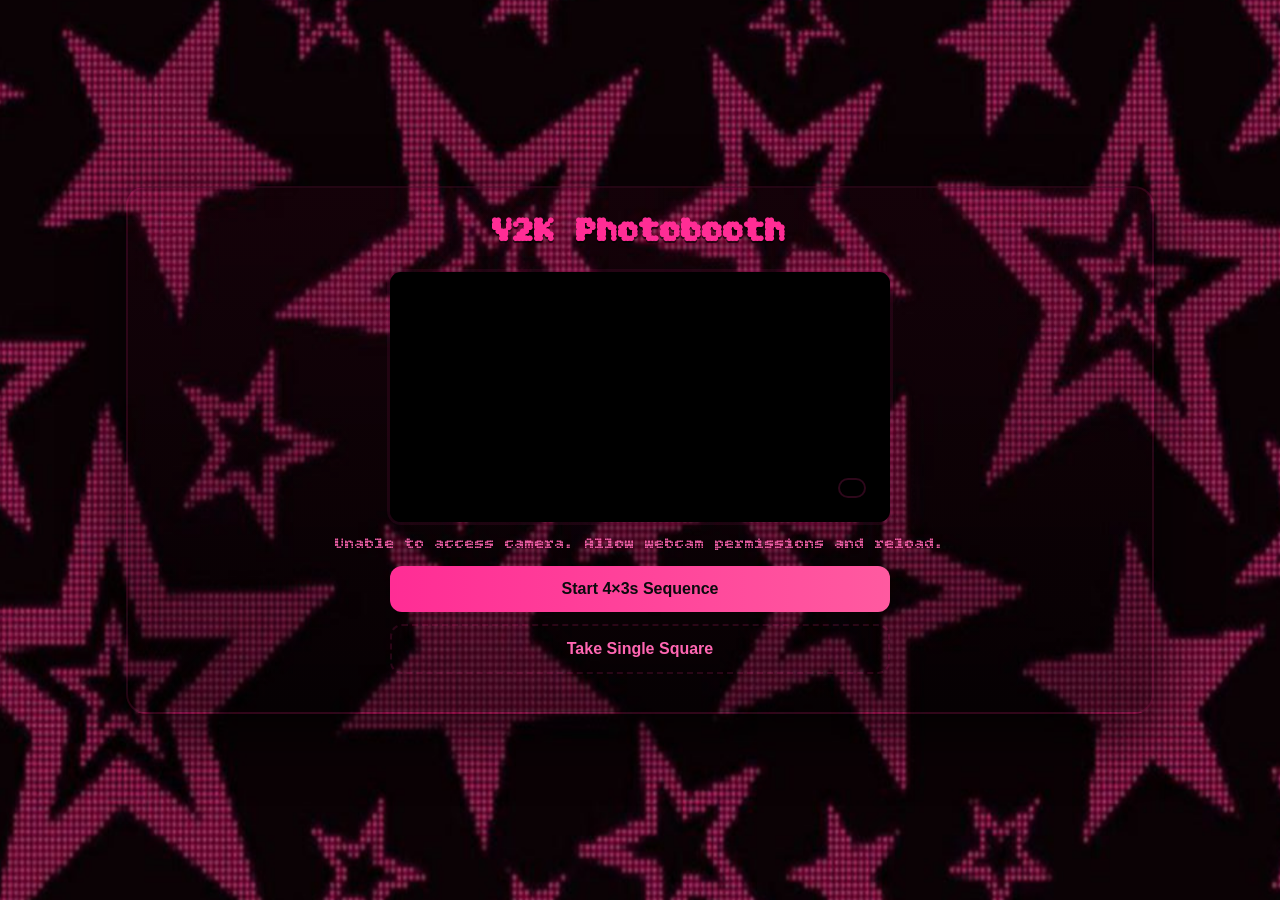
<file: photobooth.html>
<!DOCTYPE html>
<html lang="en">
<head>
    <meta charset="UTF-8">
    <meta name="viewport" content="width=device-width, initial-scale=1.0">
    <title>Photobooth</title>
    <link rel="stylesheet" href="style.css">
    <link rel="stylesheet" href="style2.css">
    <link rel="preconnect" href="https://fonts.googleapis.com">
    <link rel="preconnect" href="https://fonts.gstatic.com" crossorigin>
    <link href="https://fonts.googleapis.com/css2?family=Bitcount+Grid+Double:wght@100..900&display=swap" rel="stylesheet">
</head>
<body>
    <div image="background">
       <image src="bg.png" style="width:100%;height:100%;position:fixed;top:0;left:0;z-index:-1;">
    </div>
    <noscript>
        <div style="padding:24px;text-align:center;color:#ff66cc;background:#110012;">
            JavaScript is required to use the photobooth. Please enable it and reload the page.
        </div>
    </noscript>
    <script src="app.js"></script>
</body>
</html>
</file>
<file: style.css>
.bitcount-grid-double-uniquifier {
  font-family: "Bitcount Grid Double", system-ui;
  font-optical-sizing: auto;
  font-weight: 400;
  font-style: normal;
  font-variation-settings:
    "slnt" 0,
    "CRSV" 0.5,
    "ELSH" 0,
    "ELXP" 0;
}


#root{--pink:#ff2d95;--hotpink:#ff66b2;--black:#050406}
body {
    background-size: cover;
    align-items: center;
    text-align: center;
    color: var(--hotpink);
    cursor: url('cursor.png'), auto;
}
.content  {
    color: var(--pink);
    font-size: 36px;
    margin-top: 50px;
    font-family: 'Bitcount Grid Double', system-ui;
    text-shadow: 4px 4px 4px #FF66CC;
}
#bg-video {
    position: fixed;
    right: 0;
    bottom: 0;
    min-width: 100%;
    min-height: 100%;
    z-index: -1;  
}
.photobooth-button{
    border: 2px solid #FF66CC;
    padding: 10px 20px;
    font-size: 16px;
    margin-right: 10px;    
    border-radius: 8px;
    font-family: 'Bitcount Grid Double', system-ui;
    align-items: center;
    text-align: center;
    -webkit-background-clip: text;
    filter: drop-shadow(2px 2px 0px #000);
    cursor: url('cursor.png'), auto;
}
.gradient-photobooth-button {
  background: linear-gradient(45deg, #000000, #ff69b4); /* Transitions from red to blue */
  color: white;
}
.photobooth-button:hover {
  transform: translate(-2px, -2px);
  box-shadow: 6px 6px 0px #000;
}

.photobooth-button:active {
  transform: translate(4px, 4px);
  box-shadow: 0px 0px 0px #000; /* Flattens down when clicked */
}
.content h1{
    color: #FF66CC;
    font-size: 80px;
    font-family: 'Bitcount Grid Double', system-ui;
    align-items: center;
    text-align: center;
    top: 50%;
    text-shadow: 3px 3px 0px #bc1283;
    background: linear-gradient(to bottom, #fff 0%, #ff69b4 100%);
   -webkit-background-clip: text;
   -webkit-text-fill-color: transparent;
   filter: drop-shadow(2px 2px 0px #FF66CC);
}
.content h3{
    font-size: 24px;
    margin-top: 20px;
    font-family: 'Bitcount Grid Double', system-ui;
    align-items: center;
    color: #FF66CC;
    text-align: center;
    text-shadow: 3px 3px 0px #bc1283;
    background: linear-gradient(to bottom, #fff 0%, #ff69b4 100%);
   -webkit-background-clip: text;
   -webkit-text-fill-color: transparent;
   filter: drop-shadow(2px 2px 0px #FF66CC);
}
.sparkle {
  position: absolute;
  width: 6px;
  height: 6px;
  background-color: #ff69b4; /* Hot pink glitter */
  box-shadow: 0 0 4px #ffb6c1; /* Soft neon glow */
  pointer-events: none; /* Crucial so it doesn't block clicking things */
  border-radius: 0px; /* 0px for retro pixel square, 50% for tiny fairy dots */
  transform: translate(-50%, -50%);
  animation: fadeOut 0.8s ease-out forwards;
}

@keyframes fadeOut {
  0% {
    transform: translate(-50%, -50%) scale(1) rotate(0deg);
    opacity: 1;
  }
  100% {
    transform: translate(-50%, -50%) scale(0.2) rotate(180deg);
    opacity: 0;
  }
}
</file>
<file: style2.css>
:root { --pink: #ff2d95; --hotpink: #ff66b2; --black: #050406; }

body {
  margin: 0;
  min-height: 100vh;
  display: flex;
  align-items: center;
  justify-content: center;
  background: linear-gradient(180deg, var(--black) 0%, #0b0b0d 100%);
  font-family: 'Bitcount Grid Double', system-ui, sans-serif;
  color: var(--hotpink);
  cursor: url('cursor.png'), auto;
}

.photobooth {
  width: min(100%, 980px);
  padding: 22px;
  border-radius: 20px;
  background: linear-gradient(180deg, rgba(255, 20, 120, 0.04), rgba(0, 0, 0, 0.4));
  box-shadow: 0 20px 60px rgba(0, 0, 0, 0.7);
  border: 2px solid rgba(255, 45, 149, 0.12);
}

.photobooth h1 {
  margin: 0;
  font-size: 2.2rem;
  color: var(--pink);
  text-shadow: 0 2px 0 rgba(0, 0, 0, 0.6);
}

.preview-wrap {
  position: relative;
  border-radius: 14px;
  overflow: hidden;
  border: 3px solid rgba(255, 45, 149, 0.08);
}

video.preview {
  width: 100%;
  height: auto;
  display: block;
  object-fit: cover;
  background: #000;
}

.countdown {
  position: absolute;
  inset: 12px;
  display: flex;
  align-items: flex-end;
  justify-content: flex-end;
  padding: 12px;
  pointer-events: none;
}

.countdown .bubble {
  background: rgba(0, 0, 0, 0.6);
  color: var(--pink);
  font-weight: 700;
  padding: 8px 12px;
  border-radius: 999px;
  font-size: 1.4rem;
  border: 2px solid rgba(255, 45, 149, 0.18);
}

.controls {
  display: flex;
  gap: 12px;
  margin-top: 12px;
}

.controls button {
  flex: 1;
  padding: 12px;
  border-radius: 12px;
  border: 0;
  background: linear-gradient(90deg, var(--pink), #ff5aa0);
  color: #0b0b0d;
  font-weight: 700;
  cursor: url('cursor.png'), auto;
  font-size: 1rem;
}

.controls button.secondary {
  background: transparent;
  border: 2px dashed rgba(255, 45, 149, 0.14);
  color: var(--hotpink);
}

.status {
  margin-top: 10px;
  color: rgba(255, 102, 178, 0.9);
}

.gallery {
  display: grid;
  grid-template-columns: repeat(auto-fit, minmax(180px, 1fr));
  gap: 12px;
  margin-top: 16px;
}

.shot {
  background: linear-gradient(180deg, rgba(255, 255, 255, 0.02), rgba(0, 0, 0, 0.35));
  padding: 10px;
  border-radius: 12px;
  border: 1px solid rgba(255, 45, 149, 0.06);
}

.shot img {
  width: 100%;
  display: block;
  border-radius: 8px;
  cursor: url('cursor.png'), auto;
}

.download {
  display: inline-block;
  margin-top: 8px;
  padding: 8px 10px;
  border-radius: 8px;
  background: var(--pink);
  color: #0b0b0d;
  text-decoration: none;
  font-weight: 700;
}

.photostrip-output {
  margin-top: 18px;
  display: flex;
  flex-direction: column;
  align-items: center;
  gap: 12px;
}

.photostrip-title {
  font-size: 1rem;
  font-weight: 700;
  text-transform: uppercase;
  letter-spacing: 0.18em;
  color: rgba(255, 102, 178, 0.95);
}

.photostrip-preview {
  width: 100%;
  max-width: 320px;
  padding: 12px;
  background: rgba(0, 0, 0, 0.4);
  border-radius: 18px;
  border: 2px solid rgba(255, 45, 149, 0.14);
  box-shadow: 0 18px 40px rgba(0, 0, 0, 0.4);
}

.photostrip-preview img {
  width: 100%;
  display: block;
  border-radius: 14px;
  cursor: url('cursor.png'), auto;
}

.editor-panel {
  margin-top: 16px;
  padding: 14px;
  border-radius: 18px;
  background: rgba(255, 255, 255, 0.04);
  border: 1px solid rgba(255, 45, 149, 0.12);
}

.editor-controls {
  display: flex;
  flex-wrap: wrap;
  gap: 12px;
  align-items: center;
  margin-top: 12px;
}

.editor-controls select {
  flex: 1 1 180px;
  padding: 10px;
  border-radius: 12px;
  border: 2px solid rgba(255, 45, 149, 0.18);
  background: #060607;
  color: var(--pink);
  font-family: inherit;
}
.sparkle {
  position: absolute;
  width: 6px;
  height: 6px;
  background-color: #ff69b4; /* Hot pink glitter */
  box-shadow: 0 0 4px #ffb6c1; /* Soft neon glow */
  pointer-events: none; /* Crucial so it doesn't block clicking things */
  border-radius: 0px; /* 0px for retro pixel square, 50% for tiny fairy dots */
  transform: translate(-50%, -50%);
  animation: fadeOut 0.8s ease-out forwards;
}

@keyframes fadeOut {
  0% {
    transform: translate(-50%, -50%) scale(1) rotate(0deg);
    opacity: 1;
  }
  100% {
    transform: translate(-50%, -50%) scale(0.2) rotate(180deg);
    opacity: 0;
  }
}
</file>
